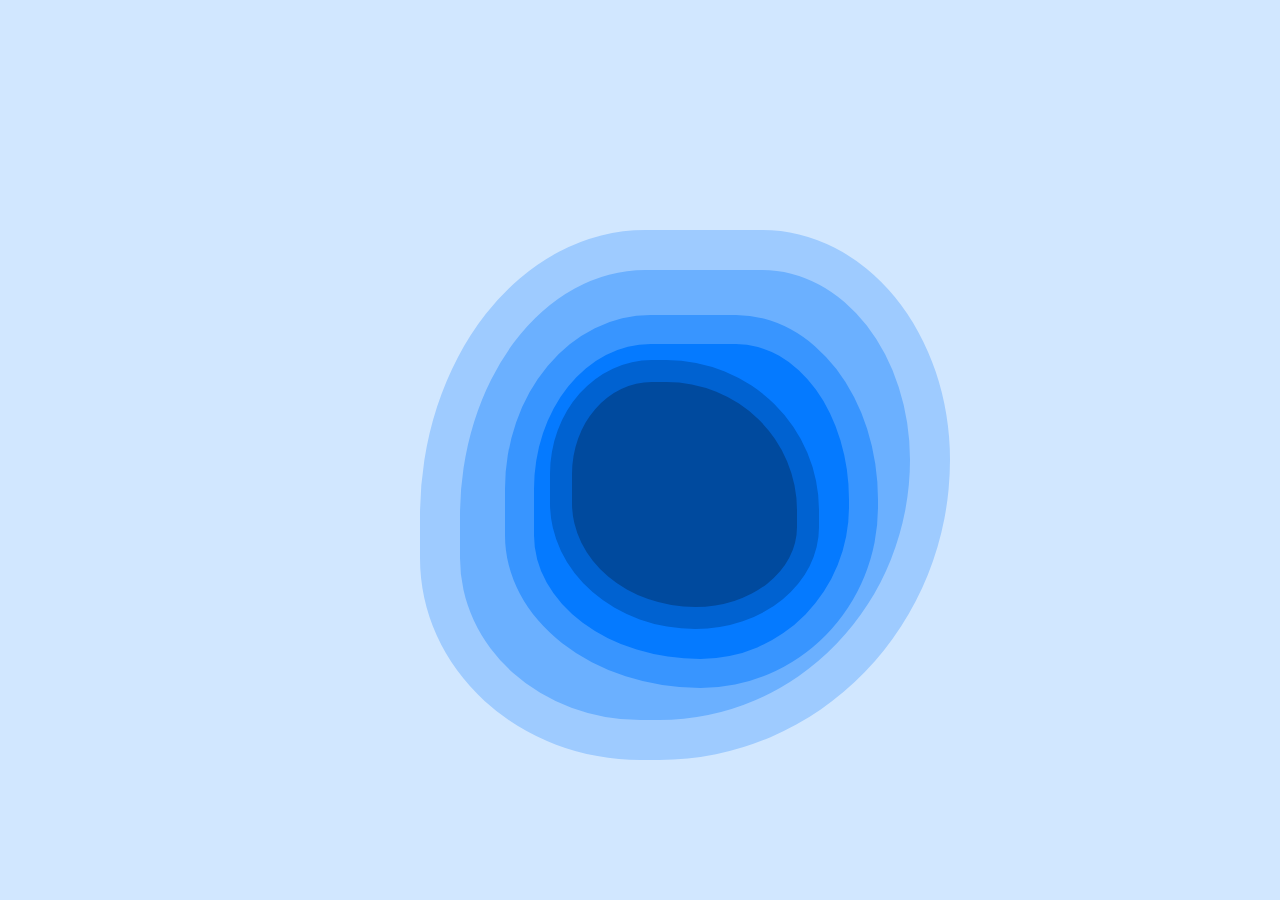
<file: test.html>
<!DOCTYPE html>
<html lang="en">
<head>
   <meta charset="UTF-8">
   <meta name="viewport" content="width=device-width, initial-scale=1.0">
   <title>Document</title>
   <link rel="stylesheet" href="test.css">
</head>
<body>
   <div class="bubble"></div>
</body>
</html>
</file>
<file: test.css>
body {
    background: #d1e7ff;
  }
  
  .bubble {
    width: 50vmin;
    height: 50vmin;
    background: #6bb0ff;
    border: 4.5vmin solid #9ecbff;
    position: absolute;
    top: calc(50% - (50vmin * .49));
    left: calc(50% - (50vmin * .49));
    overflow: visible;
    border-radius: 48% 40% 62% 47%/61% 49% 64% 43%;
    animation: rotate 35s infinite linear;
    z-index: 1;
  }
  
  @keyframes rotate {
    0% {
      transform: rotate(1turn);
    }
  }
  .bubble:before {
    content: "";
    position: absolute;
    top: 5vmin;
    left: 5vmin;
    width: calc(100% - (50vmin * .3));
    height: calc(100% - (50vmin * .3));
    background: #057aff;
    border: 3.25vmin solid #3895ff;
    border-radius: 41% 40% 50% 55%/49% 52% 51% 43%;
    z-index: -2;
    animation: rotateBefore 35s infinite linear;
  }
  
  @keyframes rotateBefore {
    0% {
      transform: rotate(-2turn);
    }
  }
  .bubble:after {
    content: "";
    position: absolute;
    top: 10vmin;
    left: 10vmin;
    width: calc(100% - (25vmin));
    height: calc(100% - (25vmin));
    background: #004a9e;
    border: 2.5vmin solid #0062d1;
    border-radius: 42% 63% 51% 60%/47% 62% 42% 52%;
    animation: rotateAfter 35s infinite linear;
  }
  
  @keyframes rotateAfter {
    0% {
      transform: rotate(2turn);
    }
  }
</file>
